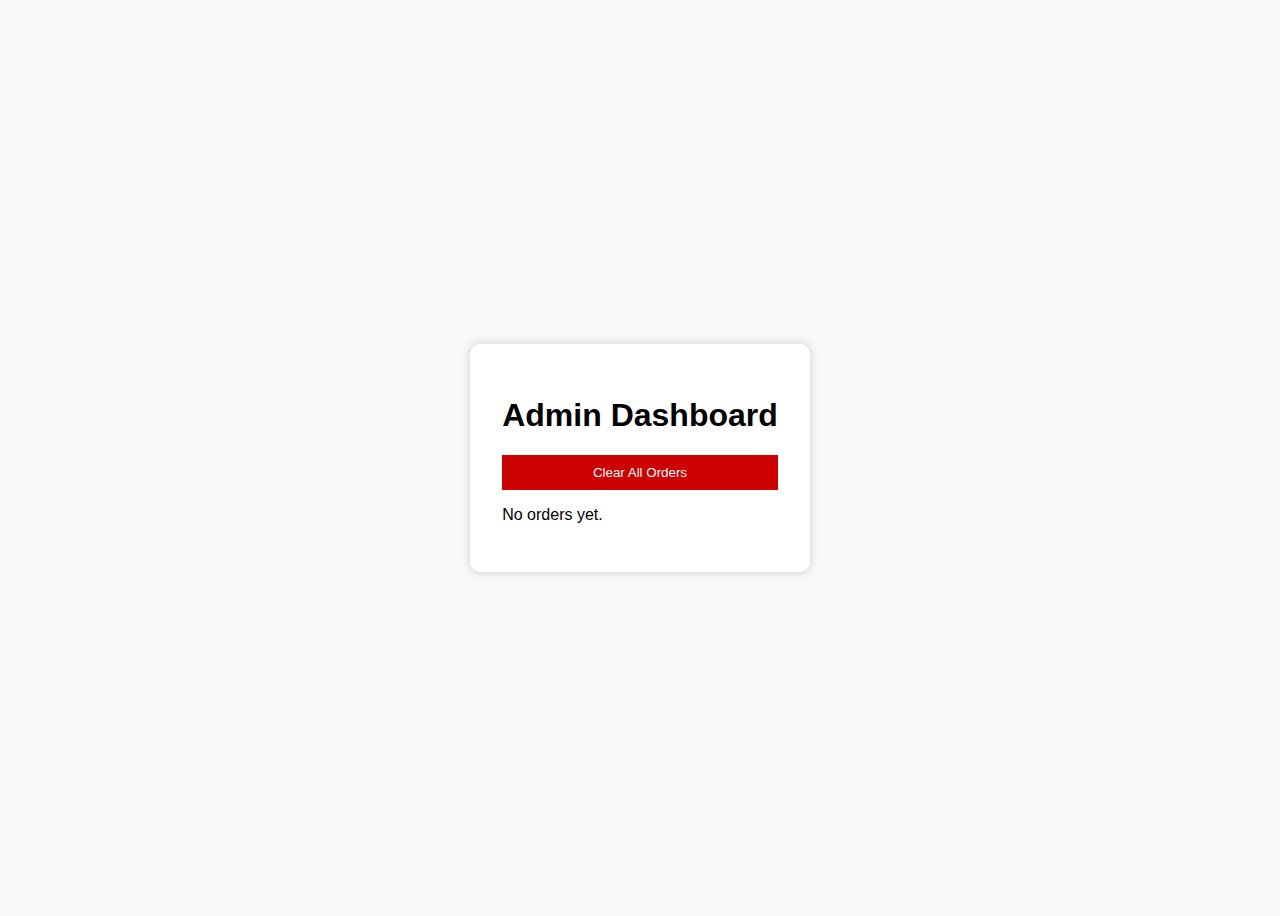
<file: admin.html>
<!DOCTYPE html>
<html>
<head>
  <title>BunkMode Admin</title>
  <link rel="stylesheet" href="css/style.css">
</head>
<body>
  <div class="container">
    <h1>Admin Dashboard</h1>
    <button onclick="clearAllOrders()" style="background:#c00;">Clear All Orders</button>
    <div id="ordersList"></div>
  </div>

  <script>
    // Mock orders from localStorage (in real app, store orders in Firebase)
    const orders = JSON.parse(localStorage.getItem("bunkmode_orders")) || [];

    function renderOrders() {
      const container = document.getElementById("ordersList");
      if (orders.length === 0) {
        container.innerHTML = "<p>No orders yet.</p>";
        return;
      }

      orders.forEach((order, index) => {
        const div = document.createElement("div");
        div.className = "product-preview";
        div.innerHTML = `
          <p><strong>Name:</strong> ${order.name}</p>
          <p><strong>Email:</strong> ${order.email}</p>
          <p><strong>Address:</strong> ${order.address}</p>
          <p><strong>Quote:</strong> ${order.quote}</p>
          <img src="${order.image}" width="150" />
          <p><small><strong>Time:</strong> ${order.orderedAt}</small></p>
          <hr>
        `;
        container.appendChild(div);
      });
    }

    function clearAllOrders() {
      if (confirm("Are you sure you want to delete all orders?")) {
        localStorage.removeItem("bunkmode_orders");
        location.reload();
      }
    }

    renderOrders();
  </script>
</body>
</html>
</file>
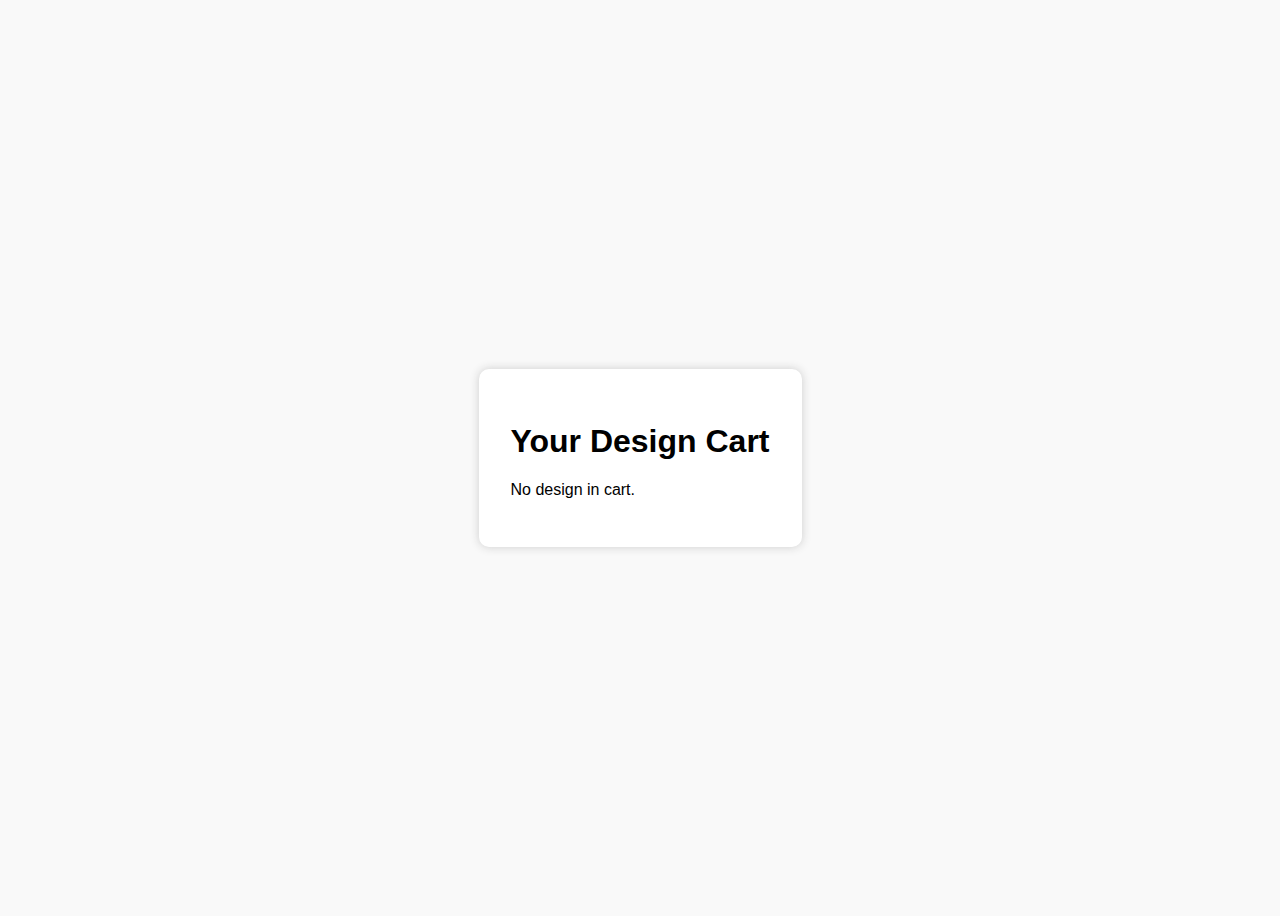
<file: cart.html>
<!DOCTYPE html>
<html>
<head>
  <title>BunkMode - Your Cart</title>
  <link rel="stylesheet" href="css/style.css">
</head>
<body>
  <div class="container">
    <h1>Your Design Cart</h1>
    <div class="product-preview" id="cartItem">
      <img id="cartImage" src="" alt="Your uploaded design" />
      <p id="cartQuote"></p>
      <p id="countdownText"></p>
      <button id="placeOrderBtn" style="display:none;" onclick="goToOrder()">Place Order</button>
    </div>
  </div>

  <script>
    const cart = JSON.parse(localStorage.getItem("bunkmode_cart"));
    const THREE_DAYS = 3 *1000;

    if (cart) {
      document.getElementById('cartImage').src = cart.image;
      document.getElementById('cartQuote').innerText = cart.quote;

      function updateCountdown() {
        const now = Date.now();
        const timeLeft = (cart.addedAt + THREE_DAYS) - now;

        if (timeLeft <= 0) {
          document.getElementById("countdownText").innerText = "You can now place your order!";
          document.getElementById("placeOrderBtn").style.display = "inline-block";
        } else {
          const hours = Math.floor(timeLeft / (1000 * 60 * 60));
          const minutes = Math.floor((timeLeft % (1000 * 60 * 60)) / (1000 * 60));
          const seconds = Math.floor((timeLeft % (1000 * 60)) / 1000);
          document.getElementById("countdownText").innerText =
            `Time left to unlock order: ${hours}h ${minutes}m ${seconds}s`;
        }
      }

      updateCountdown();
      setInterval(updateCountdown, 1000);
    } else {
      document.getElementById("cartItem").innerHTML = "<p>No design in cart.</p>";
    }

    function goToOrder() {
      window.location.href = "order.html";
    }
  </script>
</body>
</html>
</file>
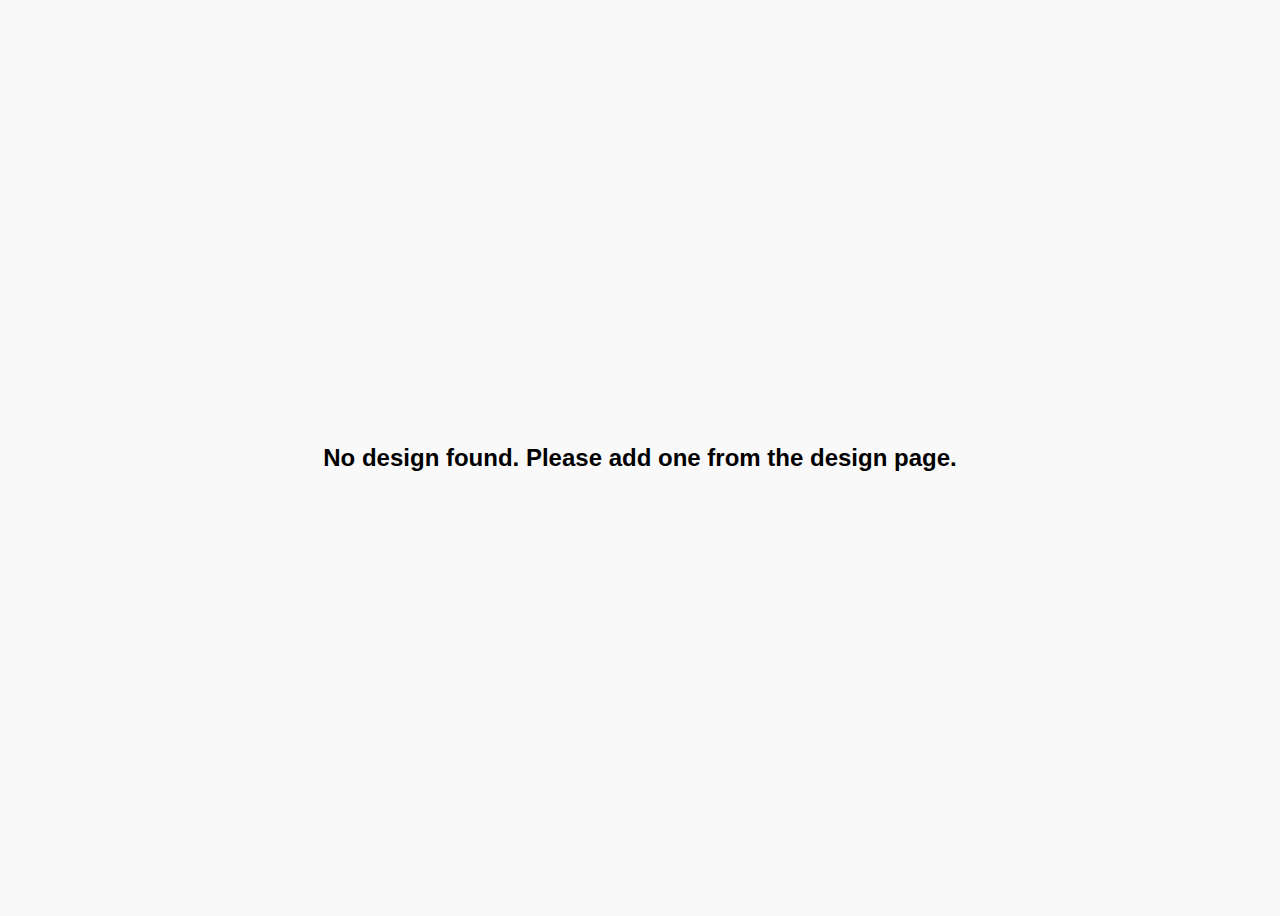
<file: order.html>
<!DOCTYPE html>
<html>
<head>
  <title>BunkMode - Place Your Order</title>
  <link rel="stylesheet" href="css/style.css">
</head>
<body>
  <div class="container">
    <h1>Place Your Order</h1>

    <div class="product-preview">
      <img id="orderImage" src="" alt="Your design" />
      <p id="orderQuote"></p>
    </div>

    <form id="orderForm">
      <input type="text" id="name" placeholder="Full Name" required />
      <input type="email" id="email" placeholder="Email" required />
      <input type="text" id="address" placeholder="Shipping Address" required />
      <textarea id="notes" placeholder="Additional Notes (Optional)"></textarea>
      <button type="submit">Submit Order</button>
    </form>
  </div>

  <script>
    const cart = JSON.parse(localStorage.getItem("bunkmode_cart"));

    if (cart) {
      document.getElementById("orderImage").src = cart.image;
      document.getElementById("orderQuote").innerText = cart.quote;
    } else {
      document.body.innerHTML = "<h2>No design found. Please add one from the design page.</h2>";
    }

    document.getElementById("orderForm").addEventListener("submit", function (e) {

      e.preventDefault();

      const orderData = {
        name: document.getElementById("name").value,
        email: document.getElementById("email").value,
        address: document.getElementById("address").value,
        notes: document.getElementById("notes").value,
        image: cart.image,
        quote: cart.quote,
        orderedAt: new Date().toISOString()
      };

       let allOrders = JSON.parse(localStorage.getItem("bunkmode_orders")) || [];
allOrders.push(orderData);
localStorage.setItem("bunkmode_orders", JSON.stringify(allOrders));
      alert("Order placed successfully! We'll contact you soon.");
      localStorage.removeItem("bunkmode_cart");
      window.location.href = "index.html";
    });
  </script>
</body>
</html>
</file>
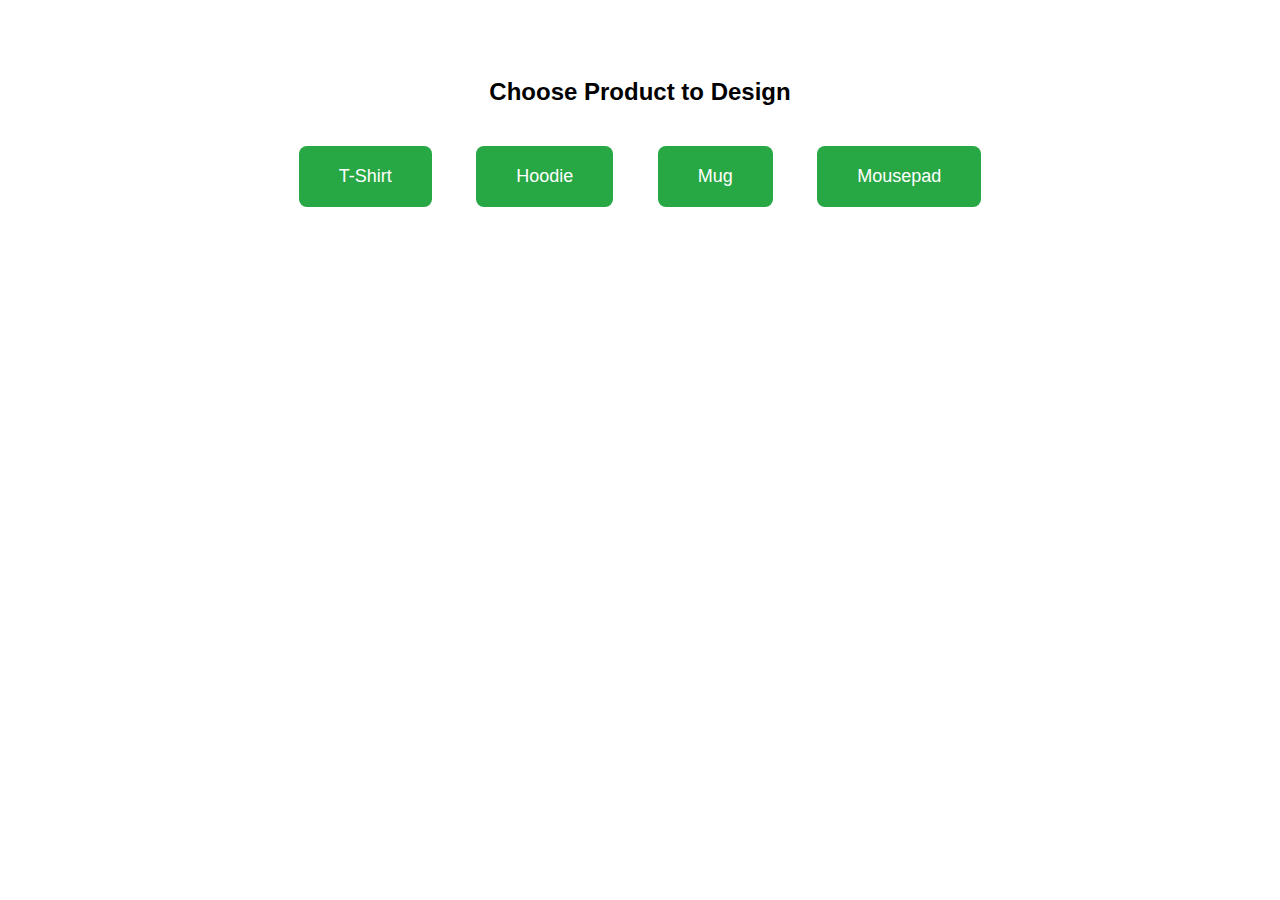
<file: BunkMode/select-product.html>
<!DOCTYPE html>
<html>
<head>
  <title>Select Product - BunkMode</title>
  <style>
    body { font-family: Arial; padding: 50px; text-align: center; }
    .product-btn {
      margin: 20px;
      padding: 20px 40px;
      background: #28a745;
      color: white;
      border: none;
      border-radius: 8px;
      cursor: pointer;
      font-size: 18px;
    }
  </style>
</head>
<body>
  <h2>Choose Product to Design</h2>
  <button class="product-btn" onclick="select('tshirt')">T-Shirt</button>
  <button class="product-btn" onclick="select('hoodie')">Hoodie</button>
  <button class="product-btn" onclick="select('mug')">Mug</button>
  <button class="product-btn" onclick="select('mousepad')">Mousepad</button>

  <script>
    function select(product) {
      window.location.href = `customize.html?product=${product}`;
    }
  </script>
</body>
</html>
</file>
<file: css/style.css>
body {
  font-family: sans-serif;
  background: #f9f9f9;
  display: flex;
  justify-content: center;
  align-items: center;
  height: 100vh;
}

.container {
  background: white;
  padding: 2em;
  border-radius: 10px;
  box-shadow: 0 0 10px #ccc;
}

input, button {
  display: block;
  width: 100%;
  padding: 10px;
  margin: 10px 0;
}

button {
  background: #333;
  color: white;
  border: none;
  cursor: pointer;
}
</file>
